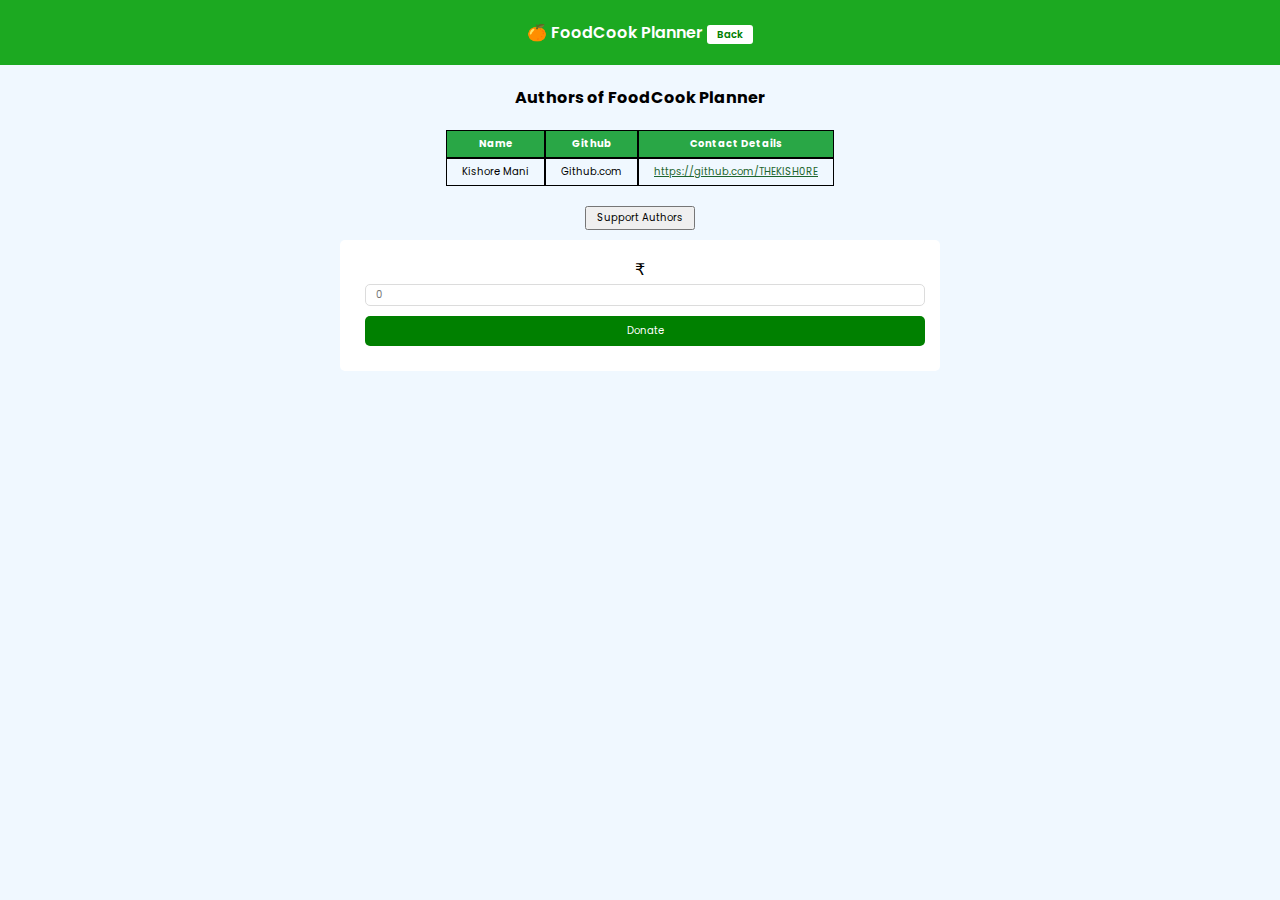
<file: about.html>
<html lang="en">

<head>
    <title>About Page - FoodCook Planner </title>
    <!-- Stylesheets -->
    <link rel="stylesheet" href="https://cdnjs.cloudflare.com/ajax/libs/font-awesome/6.1.1/css/all.min.css"
        integrity="sha512-KfkfwYDsLkIlwQp6LFnl8zNdLGxu9YAA1QvwINks4PhcElQSvqcyVLLD9aMhXd13uQjoXtEKNosOWaZqXgel0g=="
        crossorigin="anonymous" referrerpolicy="no-referrer" />

    <link rel="stylesheet" href="./assets/css/style.css">
</head>

<body>
    <header>
        🍊 FoodCook Planner
        <a href="./index.html" style="padding:2px 10px;font-size:10px;background-color: white; border-radius: 3px; text-decoration: none; color: green;">Back</a>
    </header>

    <main>
        <h4>Authors of FoodCook Planner</h4>

        <table>
            <tr>
                <th>Name</th>
                <th>Github</th>
                <th>Contact Details</th>
            </tr>
            <tr>
                <td>Kishore Mani</td>
                <td>Github.com</td>
                <td><a href="https://github.com/THEKISH0RE">https://github.com/THEKISH0RE</a></td>
            </tr>

        </table>

        <!-- Donate Page -->
        <div>
            <button style="font-size: 10px;padding:2px 10px" data-toggle-id="donate-form">Support Authors</button>
            <form id="donate-form" style="margin-top: 10px;">
                <span style="font-family: Arial;">₹</span>
                <input id="don" type="number" placeholder="0" style="padding: 2px 10px;" min="1">
                <button
                    style="font-size: 10px;padding:7px 10px;background-color:green;border: none; border-radius: 5px; color:#FFF" onclick="showAmount()">Donate</button>
            </form>
        </div>
        <!-- End Donate page -->
    </main>

    <!-- For Learning purpose -->
    <script src="./assets/js/learning.js"></script>
    <script> 
    const donAmount = document.getElementById('don')
    showAmount = ()=>{
      let amount = donAmount.value;
      return alert(`Thank you for donating ${amount} rupees.`)
    }
    </script>
</body>

</html>
</file>
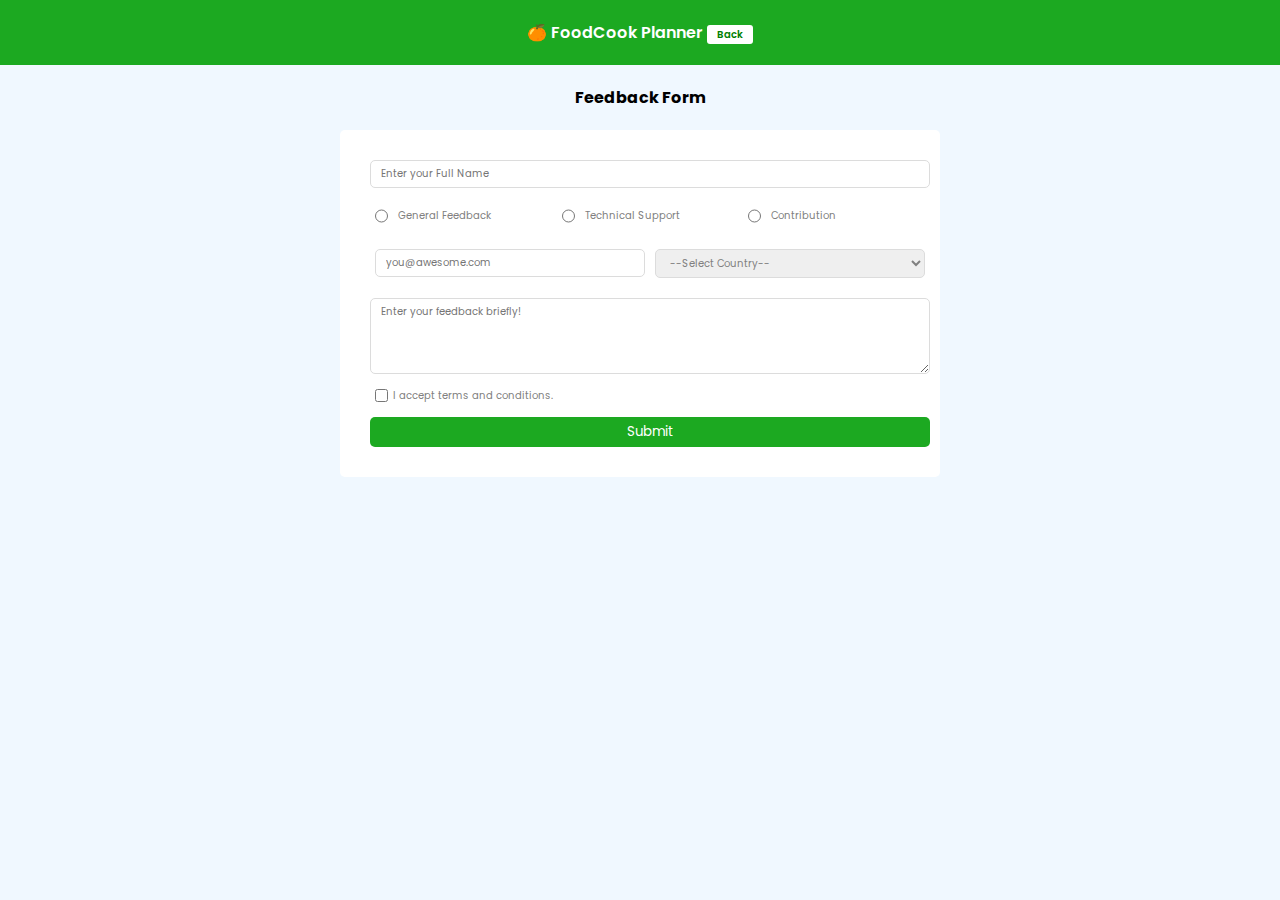
<file: feedback.html>
<html lang="en">

<head>
    <title>Feedback - FoodCook Planner </title>
    <!-- Stylesheets -->
    <link rel="stylesheet" href="https://cdnjs.cloudflare.com/ajax/libs/font-awesome/6.1.1/css/all.min.css"
        integrity="sha512-KfkfwYDsLkIlwQp6LFnl8zNdLGxu9YAA1QvwINks4PhcElQSvqcyVLLD9aMhXd13uQjoXtEKNosOWaZqXgel0g=="
        crossorigin="anonymous" referrerpolicy="no-referrer" />

    <link rel="stylesheet" href="./assets/css/style.css">
</head>

<body>
    <header>
        🍊 FoodCook Planner
        <a href="./index.html" style="padding:2px 10px;font-size:10px;background-color: white; border-radius: 3px; text-decoration: none; color: green;">Back</a>
    </header>

    <main>
        <h4> <span id="nameGreet"></span> Feedback Form</h4>

        <form name="feedback">
            <div class="fullName">
                <input type="text" name="fullName" placeholder="Enter your Full Name" min="10" required>
            </div>
            <div class="d-flex" id="input-categories">
                <div class="d-flex">
                    <input type="radio" name="type" id="general-feedback" value="general-feedback">
                    <label for="general-feedback">General Feedback</label>
                </div>
                <div class="d-flex">
                    <input type="radio" name="type" id="technical-support" value="technical-support">
                    <label for="technical-support">Technical Support</label>
                </div>
                <div class="d-flex">
                    <input type="radio" name="type" id="contribution" value="contribution">
                    <label for="contribution">Contribution</label>
                </div>
            </div>
            <div class="d-flex">
                <div>
                    <input type="email" name="email" placeholder="you@awesome.com" required>
                </div>
                <div>
                    <select name="country" id="country">
                        <option value="">--Select Country--</option>
                        <option value="IND">India</option>
                        <option value="LK">Sri Lanka</option>
                        <option value="MYS">Malaysia</option>
                        <option value="SGP">Singapore</option>
                        <option value="THA">Thailand</option>
                    </select>
                </div>
            </div>
            <div>
                <textarea name="description" placeholder="Enter your feedback briefly!" rows="4" required></textarea>
            </div>
            <div>
                <label for="terms">
                    <input type="checkbox" name="terms" id="terms" required />
                    I accept terms and conditions.
                </label>
            </div>
            <div>
                <button>Submit</button>
            </div>
            <div id="response"></div>
        </form>
    </main>

    <!-- For Learning purpose -->
    <script src="./assets/js/learning.js"></script>
</body>

</html>
</file>
<file: assets/css/style.css>
@import url('https://fonts.googleapis.com/css2?family=Poppins:wght@300;400;500;600;700&display=swap');

* {
    margin: 0;
    padding: 0;
    box-sizing: border-box;
    font-family: 'Poppins', sans-serif;
}

html,
body {
    background-color: aliceblue;
}

/* header  */
header {
    padding: 20px;
    text-align: center;
    background-color: #1ca921;
    color: #FFF;
    font-size: 16px;
    font-weight: 600;
}

main {
    margin: 20px auto;
    width: 600px;
    text-align: center;

}

main>div>h1 {
    font-size: 18px;
}

main>div>p {
    font-size: 14px
}

/* form */
.input-container {
    display: flex;
    justify-content: space-between;
    background-color: white;
    padding: 20px;
    border-radius: 5px;
    box-shadow: 5px 5px 10px rgb(231, 231, 231);
}

.input-food {
    padding: 5px 10px;
    outline: none;
    width: 100%;
    margin-right: 15px;
    border: 1px solid ghostwhite;
    background-color: #f2f2f2;
    border-radius: 5px;
}

.input-button {
    padding: 5px 10px;
    background-color: #1ca921;
    border: none;
    border-radius: 5px;
    color: #fff;
    border-color: gray;
    text-transform: uppercase;
    font-size: 12px;
    width: 80px;
}

section {
    margin: 20px 0;
    background: #FFF;
    border-radius: 5px;
    box-shadow: 5px 5px 10px rgb(231, 231, 231);
    padding: 20px;
}

.food-container {
    list-style: none;
    text-align: left;
}

.food-container .food-item {
    padding: 5px 10px;
    font-size: 12px;
    border: 1px solid rgb(231, 231, 231);
    margin: 10px 0;
    color: gray;
    text-transform: capitalize;
    border-radius: 5px;

    display: flex;
    justify-content: space-between;
    align-items: center;
}

.food-container .food-item:hover {
    background-color: #1ca921;
    cursor: pointer;
    color: #FFF;
    font-weight: bold;
}

/* alerts */
.alert {
    background: #29a746;
    padding: 10px 20px 10px 10px;
    border-radius: 5px;
    font-size: 12px;
    margin: 10px 0;
    text-align: left;
    color: #fff;
    border-left: 5px solid green;
    font-weight: 500;
    display: flex;
    justify-content: space-between;
}

.alert button {
    background: transparent;
    border: none;
    cursor: pointer;
    color: #fff;
}

/* No list */
#no-list {
    color: gray;
}

#no-list img {
    width: 240px;
    opacity: 0.5;
}

#food-list-statistics {
    font-size: 10px;
    text-align: left;
    font-weight: bold;
    text-transform: uppercase;
}


/* ========================Feedback================================= */

form {
  margin-top: 20px;
  background-color: #FFF;
  padding: 20px;
  border-radius: 5px;
}

form * {
  margin: 5px;
  width: 100%;
}

form input,
textarea,
select {
  padding: 5px 10px;
  font-size: 10px;
  border: 1px solid gainsboro;
  border-radius: 5px;
}

form button {
  padding: 5px 10px;
  background-color: #1ca921;
  border: none;
  color: #FFF;
  border-radius: 5px
}

form label,
select {
  display: flex;
  align-items: center;
  font-size: 10px;
  color: gray;
  user-select: none;
}

form label input,
form input[type='radio'] {
  width: auto;
}

.d-flex {
  display: flex;
}

/* ==========================About================================== */
table {
  margin: 20px auto;
  border-spacing: 0;
}

tr:first-child {
  background-color: #29a746;
  color: #FFF
}

th,
td {
  padding: 5px 15px;
  font-size: 10px;
  border: 0.5px solid black;
}

table a {
  font-size: 10px;
  color: #1d652e;
}

tr.active {
  background-color: lightskyblue;
}
</file>
